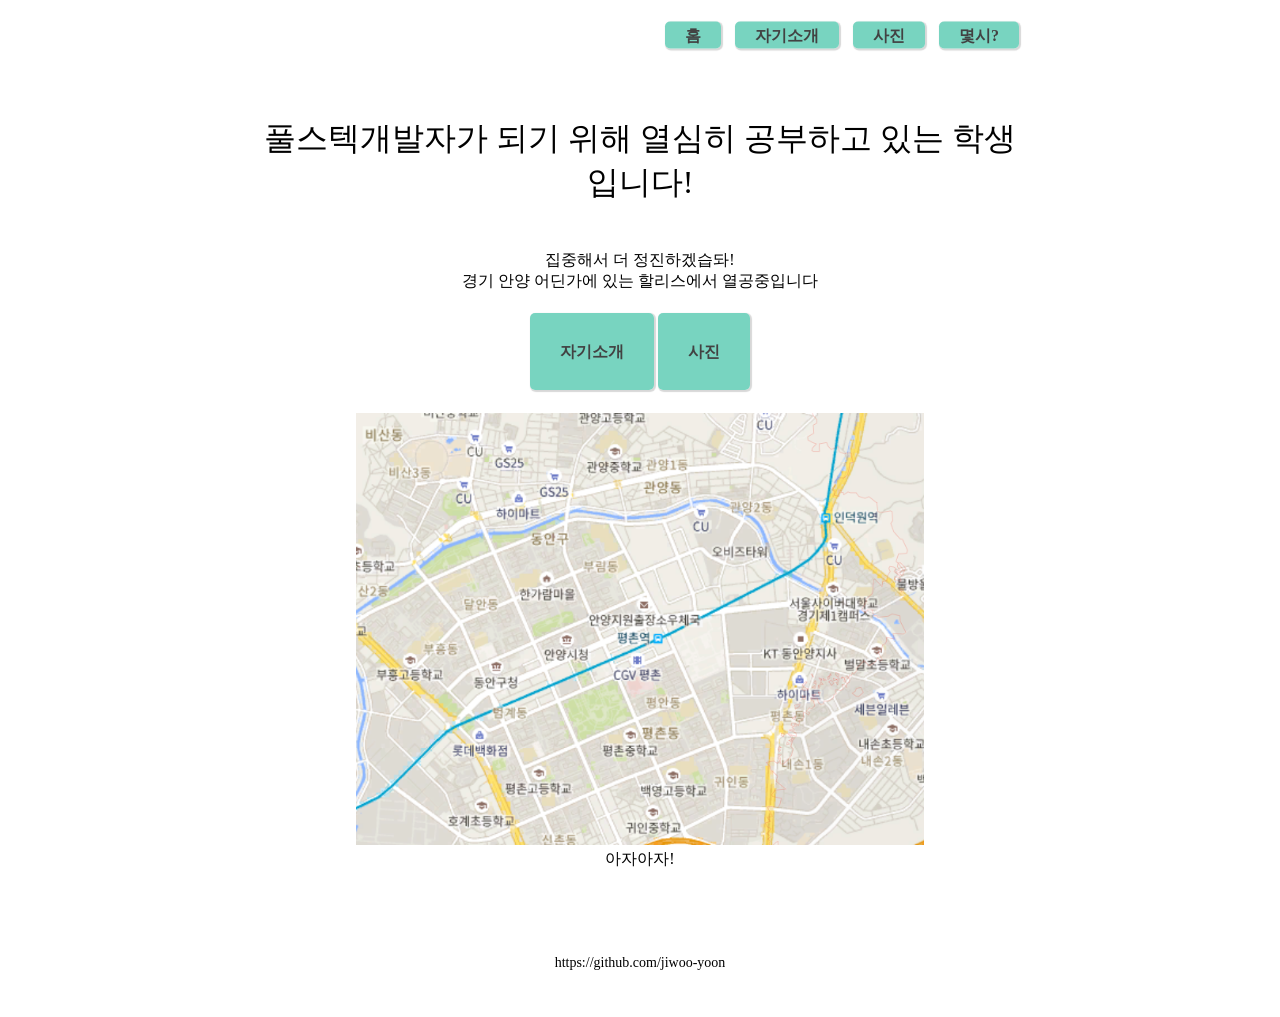
<file: aboutme/WebContent/index.html>
<!DOCTYPE html>
<html lang="kr">
  <head>
    <meta charset="UTF-8" />
    <meta name="viewport" content="width=device-width">
    <title>Jiwoo Yoon</title>
    <link rel="stylesheet" href="./CSS/index.css"/>
    <link rel="stylesheet" href="./CSS/reset.css"/>
    <style>
      .main .title {
        margin: 5vh 0;
      }

      .map {
        height: 60vh;
      }

      .map img {
        height: 80%;
      }

      .second-navigation {
        margin: 50px;
      }

      .sub-menu a {
        padding: 30px;
      }
    </style>
  </head>
  <body>
    <header class="header">
      <nav class="main-navigation">
        <ul class="main-menu">
          <li>
            <a href="http://localhost:8080/aboutme/index.html">홈</a>
          </li>
          <li>
            <a href="http://localhost:8080/aboutme/aboutme.html">자기소개</a>
          </li>
          <li>
            <a href="http://localhost:8080/aboutme/photo.html">사진</a>
          </li>
          <li>
            <a href="http://localhost:8080/aboutme/today">몇시?</a>  
          </li> 
        </ul>
      </nav>
    </header>
    <main class="main">
      <h1 class="title">풀스텍개발자가 되기 위해 열심히 공부하고 있는 학생입니다!</h1>   
      <p> 
        집중해서 더 정진하겠습돠!
      </p>
      <p>
        경기 안양 어딘가에 있는 할리스에서 열공중입니다
      </p>
      <nav class="second-navigation">
        <ul class="sub-menu">
          <li>
            <a href="http://localhost:8080/aboutme/aboutme.html">자기소개</a>
          </li>
          <li>
            <a href="http://localhost:8080/aboutme/photo.html">사진</a>
          </li>
        </ul>
      </nav>
      <figure class="map">
        <img
          src="./img/123.PNG"
          />
          <figcaption>아자아자!</figcaption>
      </figure>
    </main>
    <footer class="footer">
      <nav class="footer-nav">
        <a href="https://github.com/jiwoo-yoon">https://github.com/jiwoo-yoon</a>
      </nav>
    </footer>
  </body>
</html>
</file>
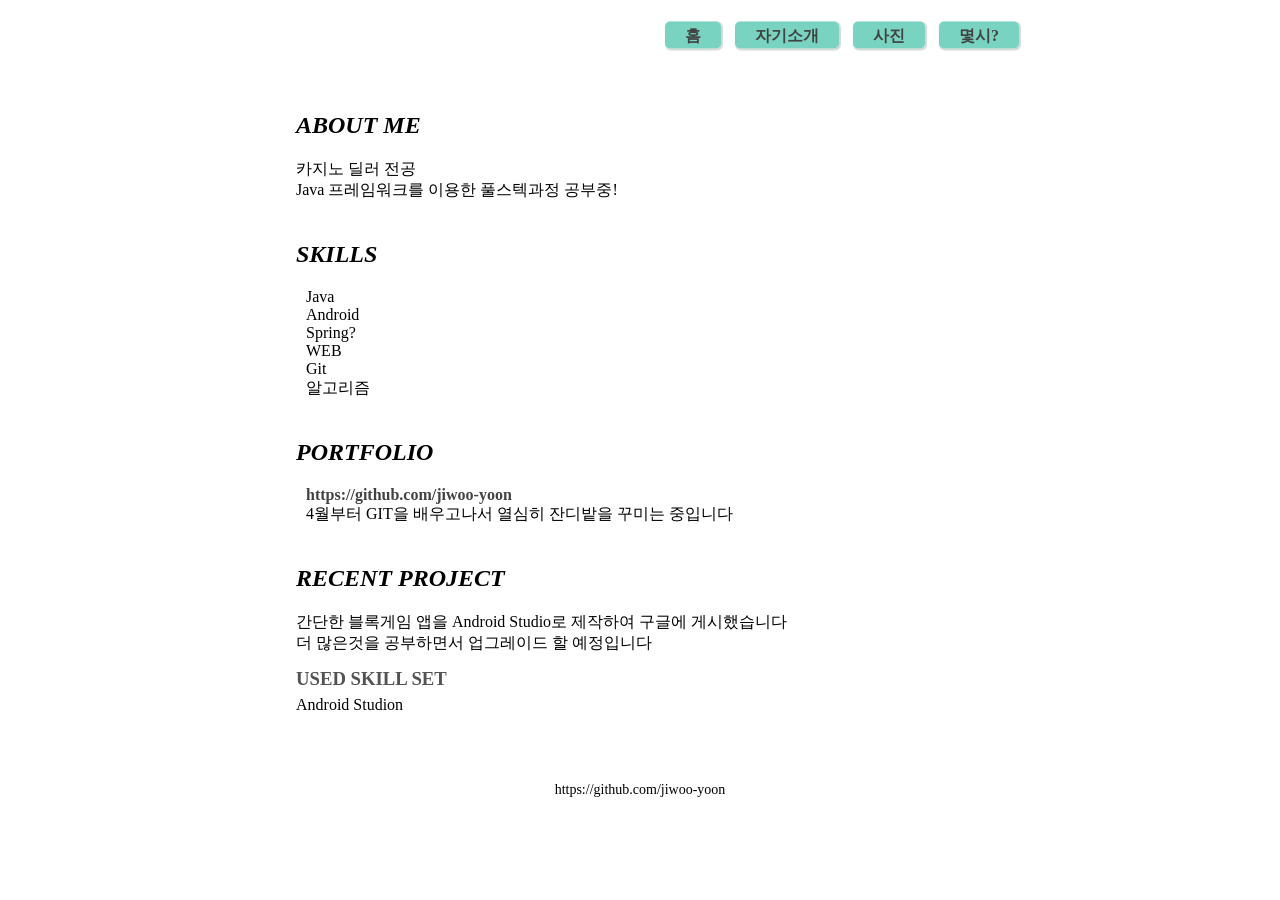
<file: aboutme/WebContent/aboutme.html>
<!DOCTYPE html> 
<html lang="kr">
  <head>
    <meta charset="UTF-8" />
    <meta name="viewport" content="width=device-width">
    <title>Jiwoo Yoon</title>
    <link rel="stylesheet" href="./CSS/index.css"/>
    <link rel="stylesheet" href="./CSS/reset.css"/>  
    <style>
      .main {
        height: auto; 
      }
      .main section {  
        margin: 40px;
        text-align: left; 
      }
      .main section h2 {
        font-weight: 700;
        font-style: italic;
        margin-bottom: 20px;
      }
      .portfolio a,
      .contribution a {
        background: none;
        box-shadow: none;
      }
      .portfolio article {
        margin: 10px;
      }
      .skill {
        width: 100%;
      }
      .skill-menu {
        display: inline-block;
        text-align: left;
      }
      .skill-menu.left {
        padding-left: 10px;
        margin-right: 40%;
      }
      .project article h3 {
        font-weight: 600;
        margin-top: 1.5vh;
        margin-bottom: 0.7vh;
        color: #535353;
      }
    </style>
  </head>
  <body>
    <header class="header">
      <nav class="main-navigation">
        <ul class="main-menu">
          <li>
            <a href="http://localhost:8080/aboutme/index.html">홈</a>
          </li>
          <li>
            <a href="http://localhost:8080/aboutme/aboutme.html">자기소개</a>
          </li>
          <li>
            <a href="http://localhost:8080/aboutme/photo.html">사진</a>
          </li>
          <li>
            <a href="http://localhost:8080/aboutme/today">몇시?</a>
          </li>
        </ul>
      </nav>
    </header>
    <main class="main">
      <section class="about">
        <h2>ABOUT ME</h2>
        <p>카지노 딜러 전공</p>
        <p>Java 프레임워크를 이용한 풀스텍과정 공부중!</p>
      </section>
      <section class="skill">
        <h2>SKILLS</h2>
        <ul class="skill-menu left">
          <li>Java</li>
          <li>Android</li>
          <li>Spring?</li>
          <li>WEB</li>
          <li>Git</li>
          <li>알고리즘</li>
        </ul>
      </section>
      <section class="portfolio">
        <h2>PORTFOLIO</h2>
        <article class="github">
          <a href="https://github.com/jiwoo-yoon" class="fastflix"
            >https://github.com/jiwoo-yoon</a
          >
          <p>
            4월부터 GIT을 배우고나서 열심히 잔디밭을 꾸미는 중입니다
          </p>
        </article>
      </section>
      <section class="project">
        <h2>RECENT PROJECT</h2>
        <p>
          간단한 블록게임 앱을 Android Studio로 제작하여 구글에 게시했습니다 <br>
          더 많은것을 공부하면서 업그레이드 할 예정입니다
        </p>
        <article class="skillset">
          <h3>USED SKILL SET</h3>
          <ul>
            <li>Android Studion</li>
          </ul>
        </article>
      </section>
    </main>
    <footer class="footer">
      <nav class="footer-nav">
        <a href="https://github.com/jiwoo-yoon">https://github.com/jiwoo-yoon</a>
      </nav>
    </footer>
  </body>
</html>
</file>
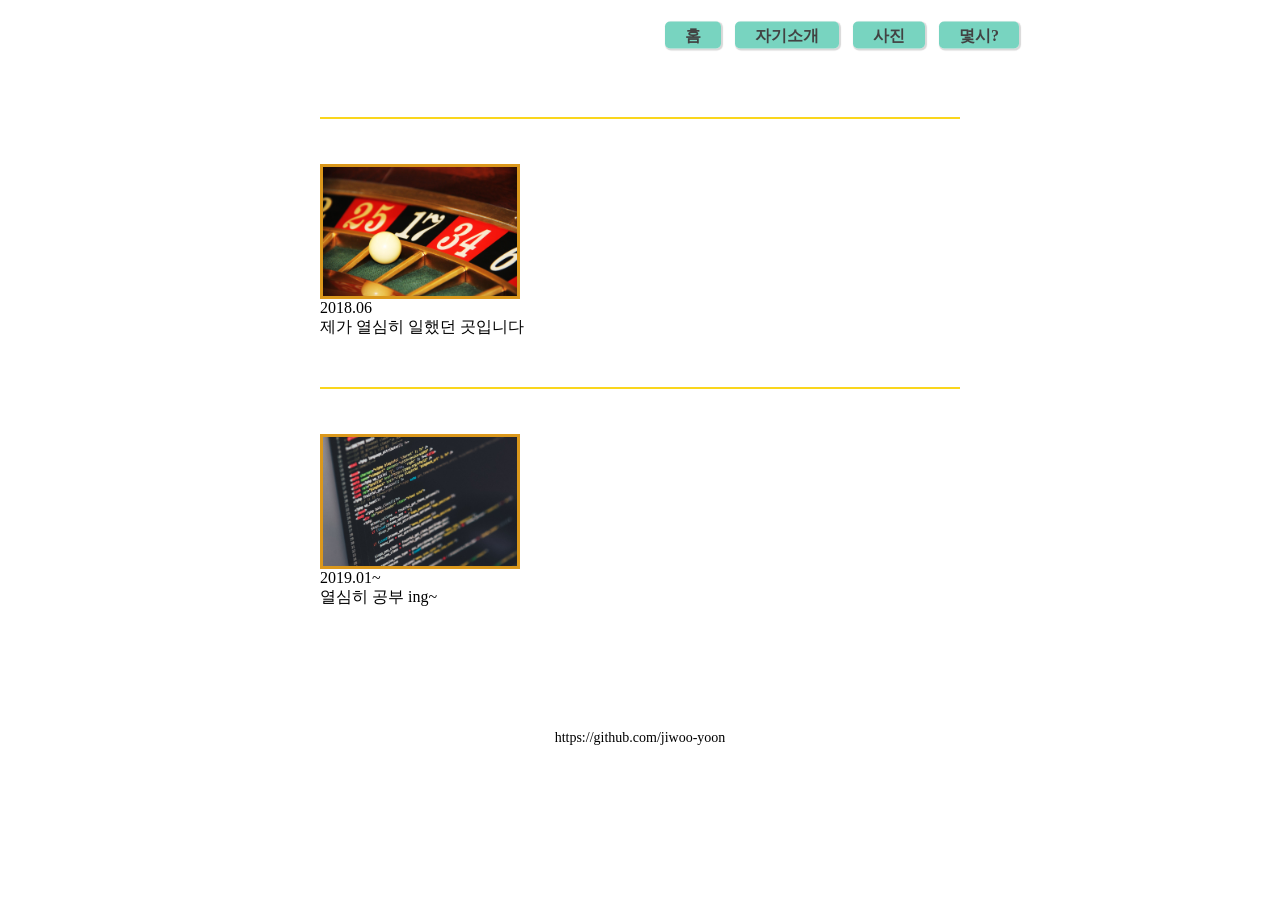
<file: aboutme/WebContent/photo.html>
<!DOCTYPE html>
<html lang="kr">
  <head>
    <meta charset="UTF-8" />
    <meta name="viewport" content="width=device-width">
    <title>Jiwoo Yoon</title>
    <link rel="stylesheet" href="./CSS/index.css"/>
    <link rel="stylesheet" href="./CSS/reset.css"/>
    <style>
      .main {
        height: auto;
      }

      .main section {
        margin: 5vh 5vw;
        text-align: left;
      }

      .main article {
        height: 30vh;
      }

      .main article::before {
        content: '';
        display: block;
        width: 100%;
        height: 2px;
        background-color: #fad61d;
      }

      .photos figure img,
      .photos figure figcaption {
        float: left;
      }

      .photos figure {
        width: 45%;
        margin: 5vh 0;
      }

      .photos figure img {
        width: 50%;
        min-width: 200px;
        border: 3px solid #db981c;
        margin-right: 5%;
      }

      .photos::after {
        content: '';
        display: block;
        clear: both;
      }
    </style>
  </head>
  <body>
    <header class="header">
      <nav class="main-navigation">
        <ul class="main-menu">
          <li>
            <a href="http://localhost:8080/aboutme/index.html">홈</a>
          </li>
          <li>
            <a href="http://localhost:8080/aboutme/aboutme.html">자기소개</a>
          </li>
          <li>
            <a href="http://localhost:8080/aboutme/photo.html">사진</a>
          </li>
          <li>
            <a href="http://localhost:8080/aboutme/today">몇시?</a>
          </li>
        </ul>
      </nav>
    </header>
    <main class="main">
      <section class="photos">
        <article>
          <figure>
            <img src="./img/luck-839037_1920.jpg" alt="카지노" />
            <figcaption>
              <p>2018.06</p>
              제가 열심히 일했던 곳입니다
            </figcaption>
          </figure>
        </article>
        <article>
          <figure>
            <img src="./img/code-1839406_1920.jpg" alt="열공!" />
            <figcaption>
              <p>2019.01~</p>
              열심히 공부 ing~
            </figcaption>
          </figure>
        </article>
      </section>
    </main>
    <footer class="footer">
      <nav class="footer-nav">
        <a href="https://github.com/jiwoo-yoon">https://github.com/jiwoo-yoon</a>
      </nav>
    </footer>
  </body>
</html>
</file>
<file: aboutme/WebContent/CSS/index.css>
@media screen and (min-width:800px) {

    .header,
    .main,
    .footer {
      width: 60vw;
      margin: 0 auto;
    }
  }
  
  
  .header {
    height: 8vh;
    position: relative;
  }
  
  .main {
    height: 90vh;
    position: relative;
  }
  
  
  .main-navigation {
    text-align: right;
    position: absolute;
    top: 50%;
    right: 0;
    transform: translateY(-50%);
  }
  
  .main a,
  .header a {
    background: rgb(120, 212, 192);
    font-weight: 700;
    border-radius: 5px;
    color: #424242;
    box-shadow: 1px 1px 1px 1px rgba(0, 0, 0, 0.158);
  }
  
  .main-menu li,
  .sub-menu li {
    display: inline-block;
  }
  
  .main-menu a {
    padding: 5px 20px;
    margin: 10px 5px;
  }
  
  .main,
  .footer {
    text-align: center;
  }
  
  .footer {
    height: 8vh;
    position: relative;
    margin-bottom: 2vh;
  }
  
  .footer-nav {
    position: absolute;
    top: 50%;
    left: 50%;
    right: 0;
    transform: translate(-50%, -50%);
  }
  
  .footer a {
    display: block;
    font-size: 14px;
  }
</file>
